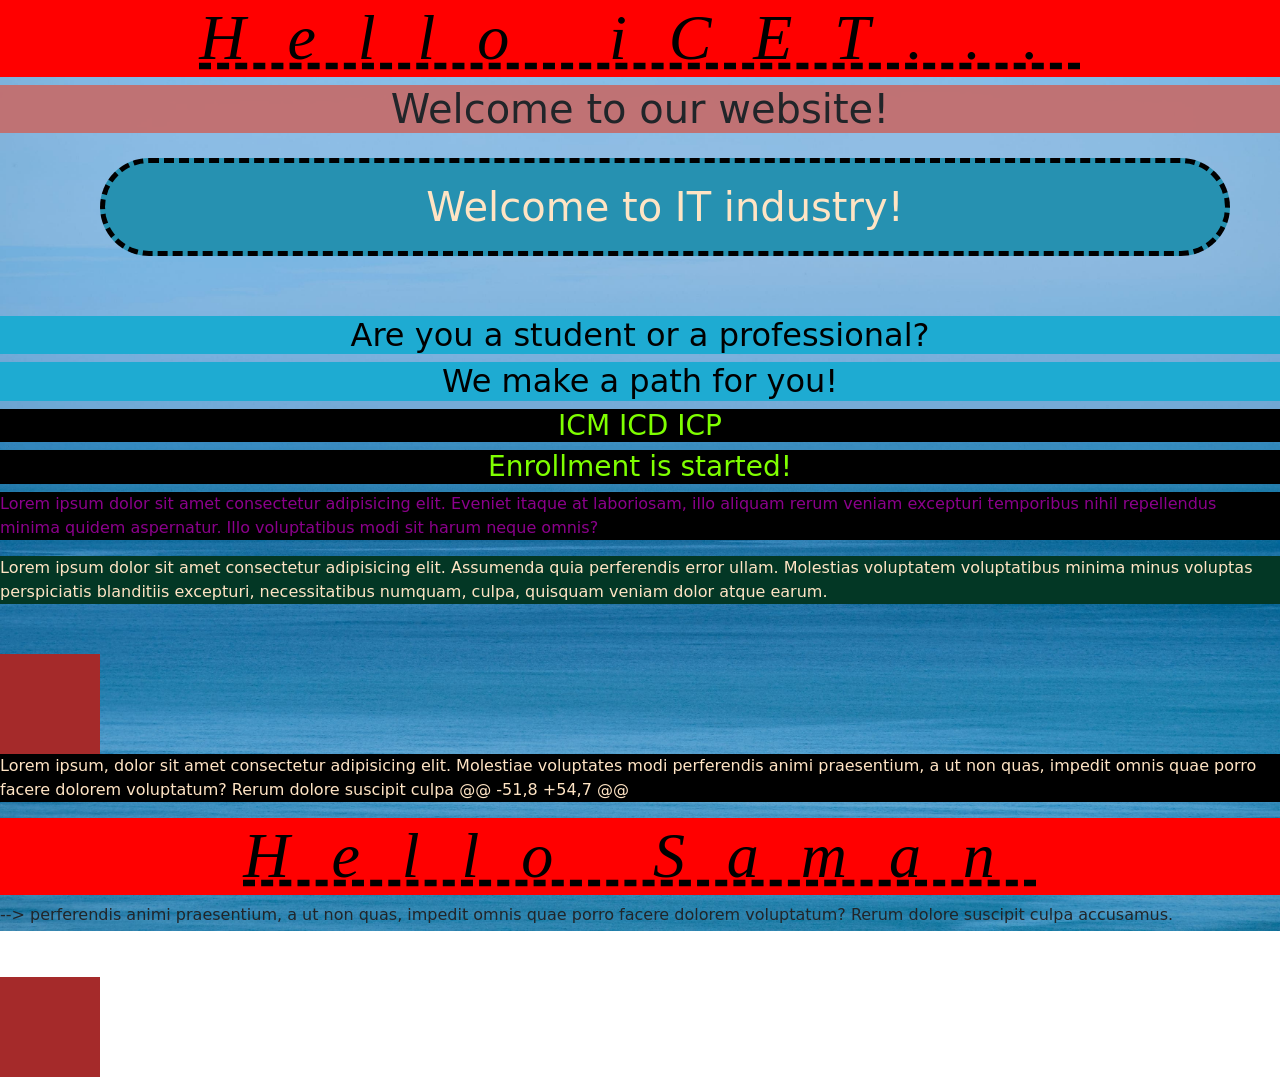
<file: index.html>
<!DOCTYPE html>
<html lang="en">

<head>
    <meta charset="UTF-8">
    <meta name="viewport" content="width=device-width, initial-scale=1.0">
    <title>Document</title>
    <link rel="stylesheet" href="css/style.css">
    <link rel="stylesheet" href="css/bootstrap.css">
    <style>
        h2{
            background-color:rgb(30, 171, 210);
            color:black;
            text-align: center;
        }
        h3{
            background-color: black;
            color: chartreuse;
            text-align: center;
        }
    </style>
</head>
<body>
    <h1 class="bg-red-h1">Hello iCET...</h1>
    <h1>Welcome to our website!</h1>
    <h1 class="bg-blue-h1">Welcome to IT industry!</h1>
    <h2>Are you a student or a professional?</h2>
    <h2>We make a path for you!</h2>
    <h3>ICM ICD ICP</h3>
    <h3>Enrollment is started!</h3>
    <p class="text-color-lorem">Lorem ipsum dolor sit amet consectetur adipisicing elit. Eveniet itaque at laboriosam, illo aliquam rerum veniam excepturi temporibus nihil repellendus minima quidem aspernatur. Illo voluptatibus modi sit harum neque omnis?</p>
    <p id="pg-background">Lorem ipsum dolor sit amet consectetur adipisicing elit. Assumenda quia perferendis error ullam. Molestias voluptatem voluptatibus minima minus voluptas perspiciatis blanditiis excepturi, necessitatibus numquam, culpa, quisquam veniam dolor atque earum.</p>


    <div id="box01"></div>
    <div id="box02"></div>
    <p class="pg02-background">Lorem ipsum, dolor sit amet consectetur adipisicing elit. Molestiae voluptates modi
        perferendis animi
        praesentium, a ut non quas, impedit omnis quae porro facere dolorem voluptatum? Rerum dolore suscipit culpa
@@ -51,8 +54,7 @@ <h1 class="bg-red-h1">Hello Saman</h1> -->
        perferendis animi
        praesentium, a ut non quas, impedit omnis quae porro facere dolorem voluptatum? Rerum dolore suscipit culpa
        accusamus.</p>
    <div id="box01"></div>
    <div id="box02"></div>

</body>
</html>
</file>
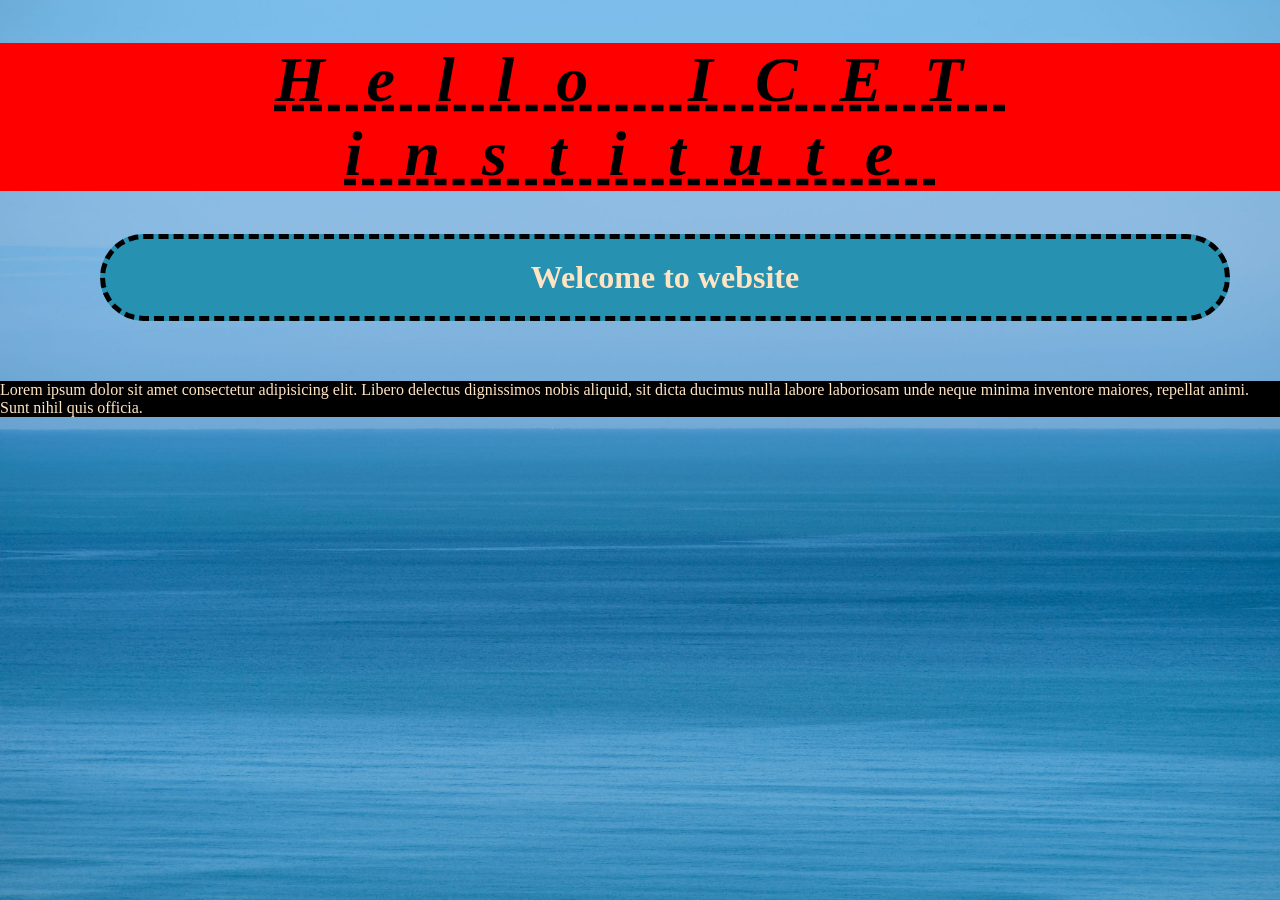
<file: about.html>
<!DOCTYPE html>
<html lang="en">
<head>
    <meta charset="UTF-8">
    <meta name="viewport" content="width=device-width, initial-scale=1.0">
    <title>Document</title>
    <link rel="stylesheet" href="css/style.css">
</head>
<body>
    
    <h1 class="bg-red-h1">Hello ICET institute</h1>
    <h1 class="bg-blue-h1">Welcome to website</h1>
    <p>Lorem ipsum dolor sit amet consectetur adipisicing elit. Libero delectus dignissimos nobis aliquid, sit dicta ducimus nulla labore laboriosam unde neque minima inventore maiores, repellat animi. Sunt nihil quis officia.</p>
</body>
</html>
</file>
<file: css/style.css>
/* <!--inline - internal - external -  */
/* inline does in the same code line */
/* internal mean in the head apply in the same html page */
/* external doing another css page -->css style  */

/* Element Selector (Tag Selector) */
h1 {
    background-color: rgba(195, 111, 111, 0.953);
    color: white;
    text-align: center;
}
p{
    background-color: black;
    color: bisque;
}
body{
    background-image: url(../pexels-gi-gi-1289764006-31744632\ \(1\).jpg);
    background-size: cover;
    background-repeat: no-repeat;
    background-attachment: fixed;
    background-position: center;
}

/* 2.class selector */
.bg-red-h1{
    background-color: red;
    color: black;
    font-style: italic;
    font-family: fantasy;
    font-size:400%;
    letter-spacing: 1cap;
    text-decoration:underline dashed;
}

.bg-blue-h1{
    background-color: rgb(38, 145, 177);
    color: bisque;
    text-align: center;
    padding: 20px;
    border: 5px solid black;
    border-radius: 50px;
    border-style: dashed;

    margin: 50px;

    margin-top: 50px;
    margin-right: 50px;
    margin-bottom: 50px;
    margin-left: 50px;

    margin: 25px 50px 60px 100px;
    
    /* margin and padding both can do below way */
    /* padding: 50px; */

    /* padding-left: 25px; */
    /* padding-right: 25px; */
    /* padding-top: 25px; */
    /* padding-bottom: 25px; */

    /* padding: 20px 50px 60px 200px; */
}

.text-color-lorem{
    color: darkmagenta;
}

/* 3.id selector */
#pg-background{
    background-color: rgb(3, 55, 37);
}
/* this is unique. use only one time in the code if wanna use lot of times use class */

/* 4.universal selector */
body{
    background-color: rgb(165, 106, 106);
    margin: 0%;
    padding: 0%;
}

#box01{
    width: 50px;
    height: 50px;
    background-color: blueviolet;
    position: sticky;
    position: fixed;
    bottom: 20px;
    right: 20px;
    border-radius: 50%;
    z-index: -1;
}
#box02{
    width: 100px;
    height:100px;
    margin-top: 50px;
    background-color: brown;
}
</file>
